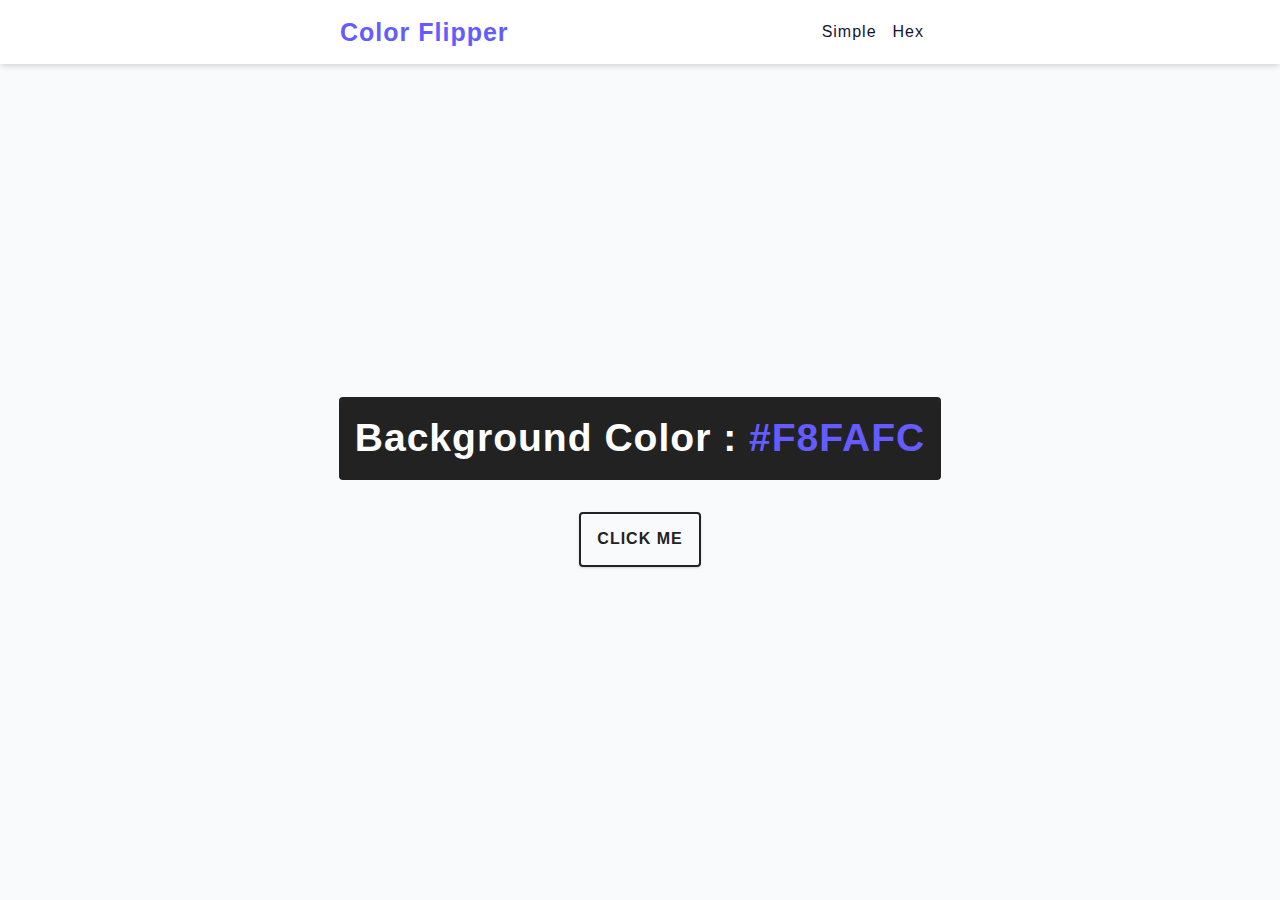
<file: index.html>
<!DOCTYPE html>
<html lang="en">
  <head>
    <meta charset="UTF-8" />
    <meta http-equiv="X-UA-Compatible" content="IE=edge" />
    <meta name="viewport" content="width=device-width, initial-scale=1.0" />
    <title>Color Flipper || Simple</title>
    <!-- Normalize CSS -->
    <link rel="stylesheet" href="./normalize.css" />
    <!-- Main CSS -->
    <link rel="stylesheet" href="./main.css" />
    <!-- Font Awesome -->
    <link
      rel="stylesheet"
      href="https://cdnjs.cloudflare.com/ajax/libs/font-awesome/6.2.1/css/all.min.css"
    />
  </head>
  <body>
    <nav>
      <div class="nav-center">
        <h4>color flipper</h4>
        <ul class="nav-links">
          <li>
            <a href="./index.html">simple</a>
          </li>
          <li>
            <a href="./hex.html">hex</a>
          </li>
        </ul>
      </div>
    </nav>
    <main>
      <div class="container">
        <h2>background color : <span class="color">#f8fafc</span></h2>
        <button class="btn btn-hero" id="btn">click me</button>
      </div>
    </main>
  </body>
</html>
</file>
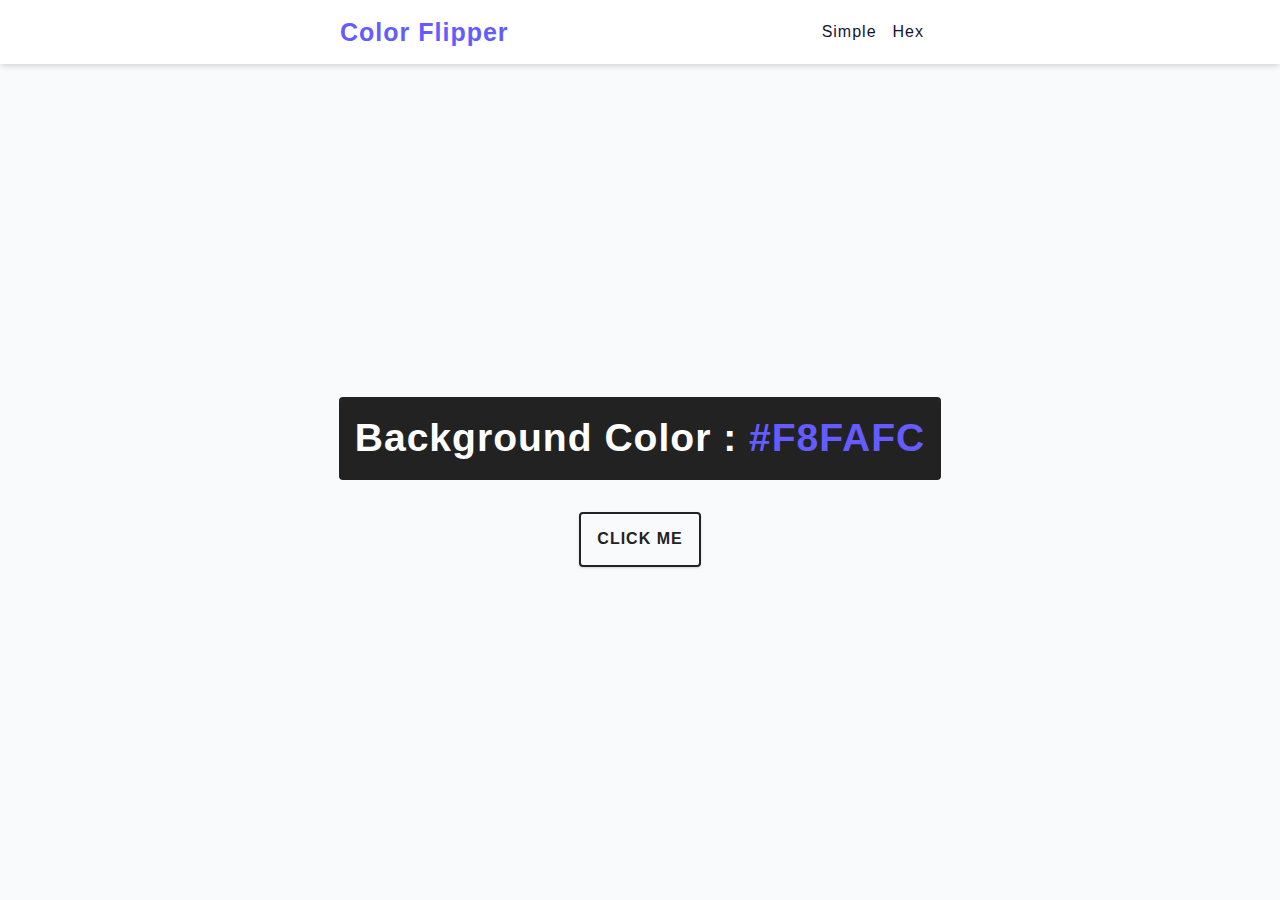
<file: hex.html>
<!DOCTYPE html>
<html lang="en">
  <head>
    <meta charset="UTF-8" />
    <meta http-equiv="X-UA-Compatible" content="IE=edge" />
    <meta name="viewport" content="width=device-width, initial-scale=1.0" />
    <title>Color Flipper || Hex</title>
    <!-- Normalize CSS -->
    <link rel="stylesheet" href="./normalize.css" />
    <!-- Main CSS -->
    <link rel="stylesheet" href="./main.css" />
    <!-- Font Awesome -->
    <link
      rel="stylesheet"
      href="https://cdnjs.cloudflare.com/ajax/libs/font-awesome/6.2.1/css/all.min.css"
    />
  </head>
  <body>
    <nav>
      <div class="nav-center">
        <h4>color flipper</h4>
        <ul class="nav-links">
          <li>
            <a href="./index.html">simple</a>
          </li>
          <li>
            <a href="./hex.html">hex</a>
          </li>
        </ul>
      </div>
    </nav>
    <main>
      <div class="container">
        <h2>background color : <span class="color">#f8fafc</span></h2>
        <button class="btn btn-hero" id="btn">click me</button>
      </div>
    </main>
  </body>
</html>
</file>
<file: main.css>
*,
::after,
::before {
  box-sizing: border-box;
}
/* fonts */
@import url("https://fonts.googleapis.com/css2?family=Roboto:wght@400;500;600&family=Montserrat&display=swap");
html {
  font-size: 100%;
} /*16px*/

:root {
  /* colors */
  --primary-100: #e2e0ff;
  --primary-200: #c1beff;
  --primary-300: #a29dff;
  --primary-400: #837dff;
  --primary-500: #645cff;
  --primary-600: #504acc;
  --primary-700: #3c3799;
  --primary-800: #282566;
  --primary-900: #141233;

  /* grey */
  --grey-50: #f8fafc;
  --grey-100: #f1f5f9;
  --grey-200: #e2e8f0;
  --grey-300: #cbd5e1;
  --grey-400: #94a3b8;
  --grey-500: #64748b;
  --grey-600: #475569;
  --grey-700: #334155;
  --grey-800: #1e293b;
  --grey-900: #0f172a;
  /* rest of the colors */
  --black: #222;
  --white: #fff;
  --red-light: #f8d7da;
  --red-dark: #842029;
  --green-light: #d1e7dd;
  --green-dark: #0f5132;

  /* fonts  */
  --headingFont: "Roboto", sans-serif;
  --bodyFont: "Nunito", sans-serif;
  --smallText: 0.7em;
  /* rest of the vars */
  --backgroundColor: var(--grey-50);
  --textColor: var(--grey-900);
  --borderRadius: 0.25rem;
  --letterSpacing: 1px;
  --transition: 0.3s ease-in-out all;
  --max-width: 1120px;
  --fixed-width: 600px;

  /* box shadow*/
  --shadow-1: 0 1px 3px 0 rgba(0, 0, 0, 0.1), 0 1px 2px 0 rgba(0, 0, 0, 0.06);
  --shadow-2: 0 4px 6px -1px rgba(0, 0, 0, 0.1),
    0 2px 4px -1px rgba(0, 0, 0, 0.06);
  --shadow-3: 0 10px 15px -3px rgba(0, 0, 0, 0.1),
    0 4px 6px -2px rgba(0, 0, 0, 0.05);
  --shadow-4: 0 20px 25px -5px rgba(0, 0, 0, 0.1),
    0 10px 10px -5px rgba(0, 0, 0, 0.04);
}

body {
  background: var(--backgroundColor);
  font-family: var(--bodyFont);
  font-weight: 400;
  line-height: 1.75;
  color: var(--textColor);
}

p {
  margin-bottom: 1.5rem;
  max-width: 40em;
}

h1,
h2,
h3,
h4,
h5 {
  margin: 0;
  margin-bottom: 1.38rem;
  font-family: var(--headingFont);
  font-weight: 400;
  line-height: 1.3;
  text-transform: capitalize;
  letter-spacing: var(--letterSpacing);
}

h1 {
  margin-top: 0;
  font-size: 3.052rem;
}

h2 {
  font-size: 2.441rem;
}

h3 {
  font-size: 1.953rem;
}

h4 {
  font-size: 1.563rem;
}

h5 {
  font-size: 1.25rem;
}

small,
.text-small {
  font-size: var(--smallText);
}

a {
  text-decoration: none;
}
ul {
  list-style-type: none;
  padding: 0;
}

.img {
  width: 100%;
  display: block;
  object-fit: cover;
}
/* buttons */

.btn {
  cursor: pointer;
  color: var(--white);
  background: var(--primary-500);
  border: transparent;
  border-radius: var(--borderRadius);
  letter-spacing: var(--letterSpacing);
  padding: 0.375rem 0.75rem;
  box-shadow: var(--shadow-1);
  transition: var(--transition);
  text-transform: capitalize;
  display: inline-block;
}
.btn:hover {
  background: var(--primary-700);
  box-shadow: var(--shadow-3);
}
.btn-hipster {
  color: var(--primary-500);
  background: var(--primary-200);
}
.btn-hipster:hover {
  color: var(--primary-200);
  background: var(--primary-700);
}
.btn-block {
  width: 100%;
}

/* alerts */
.alert {
  padding: 0.375rem 0.75rem;
  margin-bottom: 1rem;
  border-color: transparent;
  border-radius: var(--borderRadius);
}

.alert-danger {
  color: var(--red-dark);
  background: var(--red-light);
}
.alert-success {
  color: var(--green-dark);
  background: var(--green-light);
}
/* form */

.form {
  width: 90vw;
  max-width: var(--fixed-width);
  background: var(--white);
  border-radius: var(--borderRadius);
  box-shadow: var(--shadow-2);
  padding: 2rem 2.5rem;
  margin: 3rem auto;
}
.form-label {
  display: block;
  font-size: var(--smallText);
  margin-bottom: 0.5rem;
  text-transform: capitalize;
  letter-spacing: var(--letterSpacing);
}
.form-input,
.form-textarea {
  width: 100%;
  padding: 0.375rem 0.75rem;
  border-radius: var(--borderRadius);
  background: var(--backgroundColor);
  border: 1px solid var(--grey-200);
}

.form-row {
  margin-bottom: 1rem;
}

.form-textarea {
  height: 7rem;
}
::placeholder {
  font-family: inherit;
  color: var(--grey-400);
}
.form-alert {
  color: var(--red-dark);
  letter-spacing: var(--letterSpacing);
  text-transform: capitalize;
}
/* alert */

@keyframes spinner {
  to {
    transform: rotate(360deg);
  }
}

.loading {
  width: 6rem;
  height: 6rem;
  border: 5px solid var(--grey-400);
  border-radius: 50%;
  border-top-color: var(--primary-500);
  animation: spinner 0.6s linear infinite;
}
.loading {
  margin: 0 auto;
}
/* title */

.title {
  text-align: center;
}

.title-underline {
  background: var(--primary-500);
  width: 7rem;
  height: 0.25rem;
  margin: 0 auto;
  margin-top: -1rem;
}

/*
=============== 
Nav
===============
*/
nav {
  background: var(--white);
  height: 4rem;
  display: grid;
  align-items: center;
  justify-content: center;
  box-shadow: var(--shadow-2);
}
.nav-center {
  width: 90vw;
  max-width: var(--fixed-width);
  /* margin: 0 auto; */
  display: flex;
  justify-content: space-between;
  align-items: center;
}
.nav-center h4 {
  margin: 0;
  color: var(--primary-500);
  letter-spacing: var(--letterSpacing);
  font-weight: 600;
}
.nav-links {
  display: flex;
  text-transform: capitalize;
  font-size: 1rem;
}
nav a {
  color: var(--primary-900);
  letter-spacing: var(--letterSpacing);
  margin-right: 1rem;
  transition: var(--transition);
}
nav a:hover {
  color: var(--primary-500);
}
/*
=============== 
Container
===============
*/
main {
  height: calc(100vh - 4rem);
  display: grid;
  justify-items: center;
  align-items: center;
}
.container {
  text-align: center;
}
.container h2 {
  background: var(--black);
  color: var(--white);
  padding: 1rem;
  border-radius: var(--borderRadius);
  margin-bottom: 2rem;
  letter-spacing: var(--letterSpacing);
  font-weight: 600;
}
.color {
  color: var(--primary-500);
  text-transform: uppercase;
}
.btn-hero {
  text-transform: uppercase;
  background: transparent;
  color: var(--black);
  letter-spacing: var(--letterSpacing);
  font-weight: bold;
  border: 2px solid var(--black);
  padding: 1rem;
}
.btn-hero:hover {
  color: var(--white);
  background: var(--black);
}
</file>
